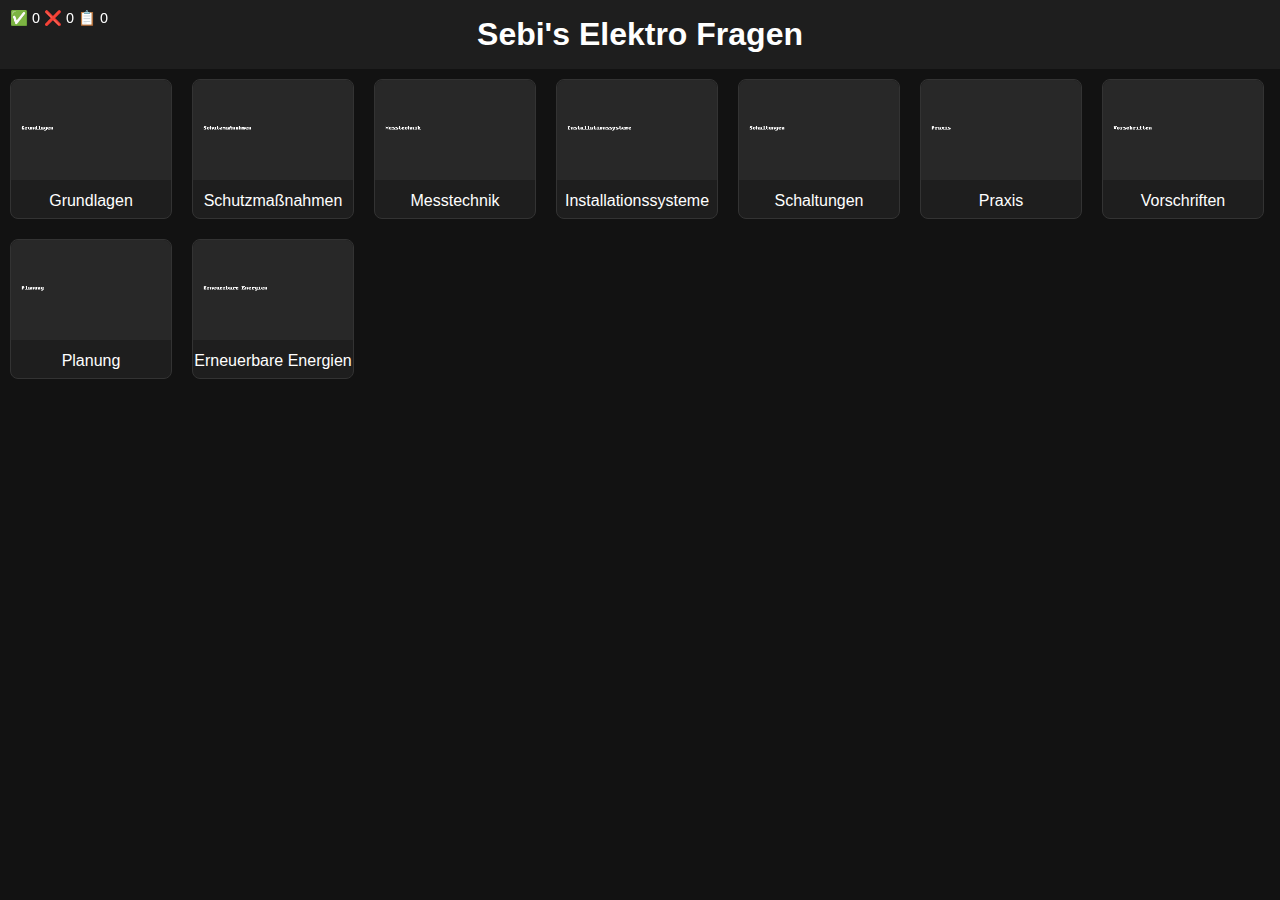
<file: index.html>
<!DOCTYPE html><html lang="de"><head><meta charset="UTF-8"/><meta name="viewport" content="width=device-width, initial-scale=1"/>
<title>Sebi's Elektro Fragen</title><link rel="stylesheet" href="style.css"/></head>
<body><header><h1>Sebi's Elektro Fragen</h1><button id="backBtn" style="display:none;">🏠 Menü</button></header>
<div id="stats"></div><main id="app"><p>Lade Fragen...</p></main>
<script src="questions.js"></script><script src="script.js"></script></body></html>
</file>
<file: style.css>
body{margin:0;background:#121212;color:#fff;font-family:Arial,Helvetica,sans-serif}
header{padding:1rem;display:flex;justify-content:center;align-items:center;background:#1e1e1e;position:relative}
h1{margin:0;text-align:center;flex:1}
#backBtn{position:absolute;right:10px;top:10px;background:#333;border:none;color:#fff;padding:8px 12px;border-radius:6px;cursor:pointer}
#stats{position:fixed;top:10px;left:10px;font-size:.9rem}
.topic-card{display:inline-block;width:160px;margin:10px;background:#1e1e1e;border:1px solid #333;border-radius:8px;cursor:pointer}
.topic-card img{width:160px;height:100px;border-top-left-radius:8px;border-top-right-radius:8px;object-fit:cover}
.topic-card p{text-align:center;margin:8px 0}
.option{padding:12px;margin:8px 0;background:#1e1e1e;border:1px solid #444;border-radius:6px;cursor:pointer}
.option.correct{background:#2e7d32}
.option.wrong{background:#b71c1c}
</file>
